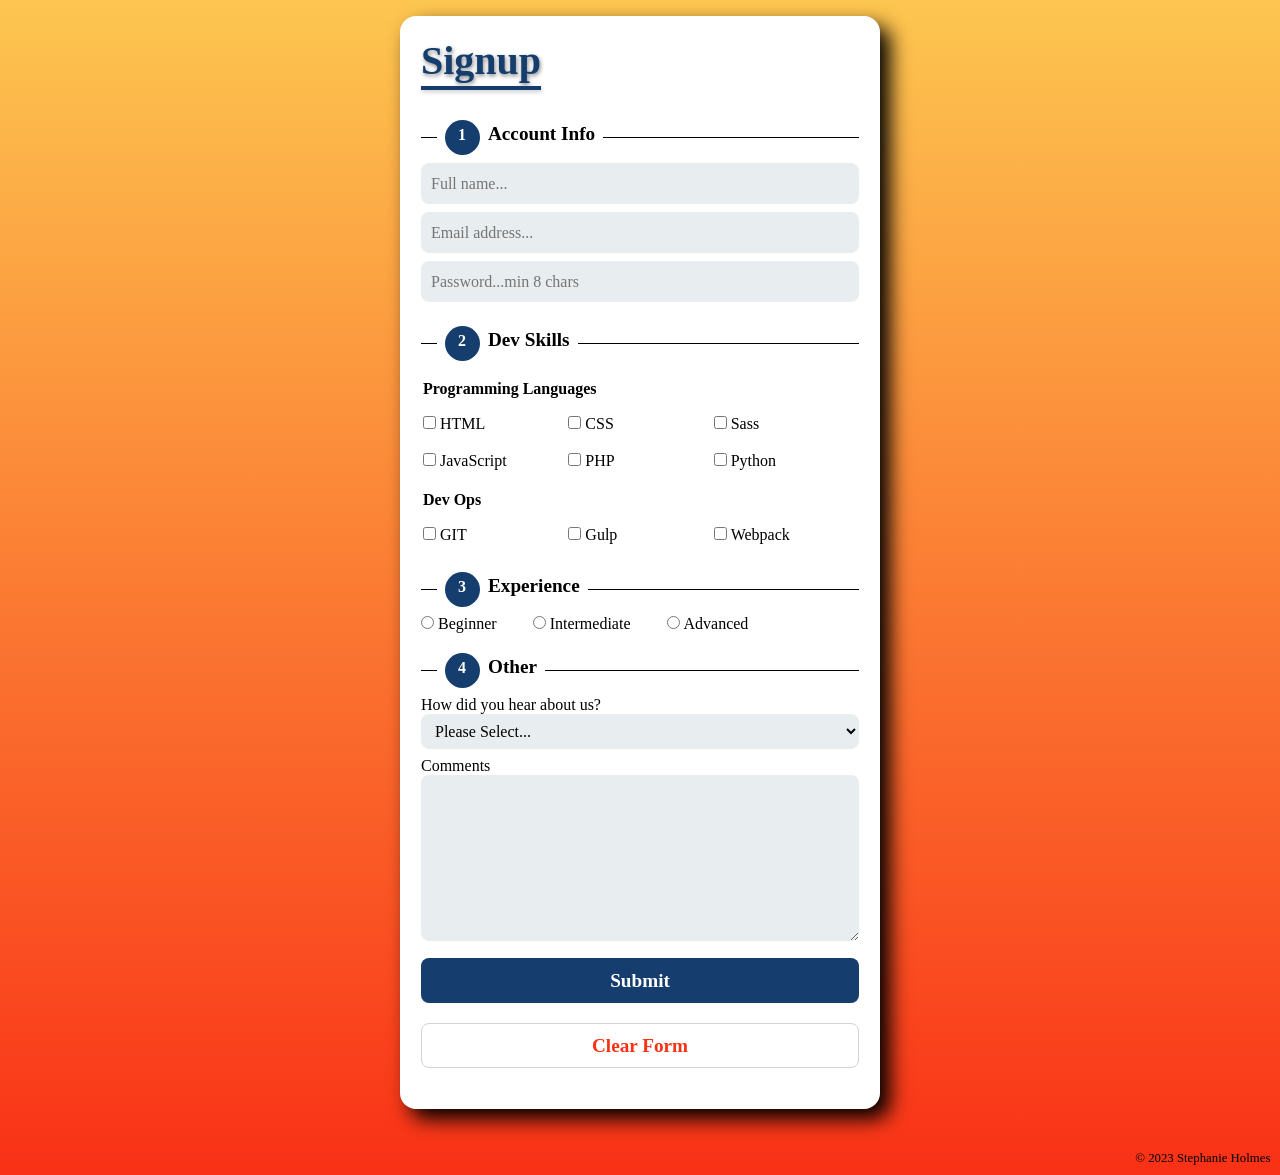
<file: index.html>
<!DOCTYPE html>
<html lang="en">
  <head>
    <meta charset="UTF-8" />
    <title>Sign Up Form</title>
    <meta name="viewport" content="width=device-width, initial-scale=1" />
    <link
      href="https://fonts.googleapis.com/css2?family=Josefin+Slab:wght@100;300;400;600;700&display=swap"
      rel="stylesheet"
    />
    <link rel="stylesheet" href="styles/styles.css" />
  </head>
  <body>
    <main>
      <section class="form-container">
        <div class="form">
          <h2>Signup</h2>
          <form>
            <fieldset>
              <legend>
                <div class="circle">
                  <p class="number">1</p>
                </div>
                <p class="legend-title">Account Info</p>
              </legend>
              <label for="username" class="visually-hidden">Name</label>
              <input type="text" 
                name="username" 
                id="username" 
                required 
                placeholder="Full name..."
                pattern="[a-zA-Z0-9]+"
                title="Username can only contain alpha-numeric characters"
                aria-label="Username containing only alpha-numeric characters"
              >
              <label for="email" class="visually-hidden">Email</label>
              <input type="text" 
                name="email" 
                id="email" 
                required 
                placeholder="Email address..."
                pattern="[a-z0-9._%+-]+@[a-z0-9.-]+\.[a-z]{2,}$"
                title="Invalid format for email address, must contain @ and dot"
                aria-label="Email address in the correct format containing @ and dot"
              >
              <label for="password" class="visually-hidden">Password</label>
              <input type="password"
                name="password"
                id="password"
                required
                placeholder="Password...min 8 chars">
            </fieldset>
            <fieldset>
              <legend>
                <div class="circle">
                  <p class="number">2</p>
                </div>
                <p class="legend-title">Dev Skills</p>
              </legend>
              <table>
                <tr>
                  <td colspan="3">
                    <label>Programming Languages</label>
                  </td>
                </tr>
                <tr>
                  <td>
                    <input type="checkbox" name="html" id="html" value="html">
                    <label for="html">HTML</label>  
                  </td>
                  <td>
                    <input type="checkbox" name="css" id="css" value="css">
                    <label for="css">CSS</label>
                  </td>
                  <td>
                    <input type="checkbox" name="sass" id="sass" value="sass">
                    <label for="css">Sass</label>
                  </td> 
                </tr>
                <tr>
                  <td>
                    <input type="checkbox" name="js" id="js" value="js">
                    <label for="js">JavaScript</label>
                  </td>
                  <td>
                    <input type="checkbox" name="php" id="php" value="php">
                    <label for="php">PHP</label>
                  </td>
                  <td>
                    <input type="checkbox" name="python" id="python" value="python">
                    <label for="python">Python</label>
                  </td>
                </tr>
                <tr>
                  <td colspan="3">
                    <label>Dev Ops</label>
                  </td>
                </tr>         
                <tr>
                  <td>
                    <input type="checkbox" name="git" id="git" value="git">
                    <label for="git">GIT</label>
                  </td>
                  <td>
                    <input type="checkbox" name="gulp" id="gulp" value="gulp">
                    <label for="gulp">Gulp</label>
                  </td>
                  <td>
                    <input type="checkbox" name="webpack" id="webpack" value="webpack">
                    <label for="webpack">Webpack</label>
                  </td>
                </tr>
              </table>
            </fieldset>
            <fieldset>
              <legend>
                <div class="circle">
                  <p class="number">3</p>
                </div>
                <p class="legend-title">Experience</p>
              </legend>
              <input type="radio" name="experience" id="beginner" value="beginner">
              <label for="beginner">Beginner</label>
              <input type="radio" name="experience" id="intermediate" value="intermediate">
              <label for="intermediate">Intermediate</label>
              <input type="radio" name="experience" id="advanced" value="advanced">
              <label for="advanced">Advanced</label>
            </fieldset>
            <fieldset>
              <legend>
                <div class="circle">
                  <p class="number">4</p>
                </div>
                <p class="legend-title">Other</p>
              </legend>
              <label for="referredby">How did you hear about us?</label>
              <select name="referredby" class="referredby" id="referredby">
                <option value="">Please Select...</option>
                <optgroup label="Person">
                  <option value="friend">Friend</option>
                  <option value="family">Family</option>
                  <option value="colleague">Colleague</option>
                </optgroup>
                <optgroup label="Media">
                  <option value="internet">Internet</option>
                  <option value="radio">Radio</option>
                  <option value="tv">TV</option>
                  <option value="newpaper">Newspaper</option>
                </optgroup>
                <optgroup label="Other">
                  <option value="magic">Magic!</option>
                  <option value="other">Other...</option>
                </optgroup>
              </select>
              <div class="hidden-input visually-hidden" id="hidden-input">
                <label for="details">Details please...</label>
                <input type="text" 
                  name="details" 
                  id="details"
                  placeholder="Do tell!"  
                >
              </div>
              <label for="comments">Comments</label>
              <textarea name="comments" id="comments" cols="40" rows="6"></textarea>
            </fieldset>

            <input type="submit" value="Submit">
            <input type="reset" value="Clear Form" id="clear-form">
          </form>
        </div>
      </section>
    </main>
    <footer><p>&copy; 2023 Stephanie Holmes</p></footer>
    <script src="./scripts/script.js"></script>
  </body>
</html>
</file>
<file: styles/styles.css>
@charset "utf-8";

/* Box Sizing Reset */
html {
  box-sizing: border-box;
}
*, *:before, *:after {
  margin: 0;
  padding: 0;
  box-sizing: border-box;
  font-family: 'Roboto Slab', serif;
  color: black;
}

body {
  min-height: 125vh;
  background: rgb(249,49,22);
  background: linear-gradient(0deg, rgba(249,49,22,1) 0%, rgba(253,198,80,1) 100%);
}

main {
  display: flex;
  justify-content: center;
  align-items: flex-start;
  margin: auto;
  min-height: 100vh;
  max-width: 480px;
  margin-bottom: 2rem;
}

.form-container {
  position: relative;
  min-width: 400px;
  min-height: 600px;
  display: flex;
  justify-content: center;
  background: white;
  border-radius: 1em;
  box-shadow: 10px 10px 20px 0px black;
  border: 1px solid rgba(255, 255, 255, 0.5);
  border-right: 1px solid rgba(255, 255, 255, 0.2);
  border-bottom: 1px solid rgba(255, 255, 255, 0.2);
  margin-top: 1rem;
}

.form {
  position: relative;
  width: 100%;
  height: 100%;
  padding: 20px;
}

.form h2 {
  position: relative;
  color: #153D6D;
  font-size: 2.5em;
  text-shadow: 1px 2px 4px #888;
  margin-bottom: 0.7em;
}

.form h2::before {
  content: '';
  position: absolute;
  bottom: -6px;
  width: 3em;
  height: 0.1em;
  background: #153C6D;
  box-shadow: 1px 2px 4px #CCC;
}

.form label {
  /* font-weight: 700; */
  font-size: 1em;
}

.form input, .form textarea, .referredby {
  width: 100%;
  outline: none;
  padding: 8px 10px;
  border-radius: 8px;
  border-style: none;
  background-color: #E8EEEF;
  font-size: 16px;
  color: black;
  margin-bottom: 0.5em;
  line-height: 25px;
}

.form input:focus, .form textarea:focus, .referredby:focus {
  border: 3px solid #FDC650 ;
  background-color: white;
}

.form input[type="submit"] {
  background-color: #153D6D;
  border-style: none;
  height: 45px;
  font-size: 1.2rem;
  font-weight: 600;
  color: white;
  margin-top: 5px;
  margin-bottom: 20px;
}

.form input[type="reset"] {
  background-color: white;
  border: 1px solid lightgray;
  outline: 1em;
  margin-bottom: 20px;
  height: 45px;
  font-size: 1.2rem;
  font-weight: 900;
  color: #F93116;
}

fieldset {
  border: none;
  border-top: 0.1rem solid black;
  margin-top: 0.5rem;
}

legend {
  display: flex;
  margin-left: 1rem;
  padding: .5rem;
  font-size: 1.2rem;
  font-weight: 900;
}

.legend-title {
  padding-left: 8px;
  padding-top: 3px;
}

.circle {
  position: relative;
  background-color: #153D6D;
  margin: auto;
  height: 35px;
  width: 35px;
  border-radius: 50%;
}

.number {
  position: absolute;
  top: 6px;
  left: 13px;
  text-align: center;
  color: white;
  font-size: 1rem;
}

table {
  table-layout: fixed;
  width: 100%;
}

tr {
  height: 35px;
}

tr:nth-of-type(1) {
  font-weight: 900;
}

tr:nth-of-type(4) {
  font-weight: 900;
}

td {
  width: 25%;
}

input[type='checkbox'], input[type='radio'] {
  display: inline-block;
  width: fit-content;
} 

input[type='radio'] + label {
  display: inline-block;
  width: fit-content;
  margin-right: 2rem;
}

optgroup {
  font-weight: 300;
}

option {
  font-weight: 700;
}

.hidden-input {
  display: block;
}

.visually-hidden {
  position: absolute !important;
  width: 1px !important;
  height: 1px !important;
  padding: 0 !important;
  margin: -1px !important;
  overflow: hidden !important;
  clip: rect(0, 0, 0, 0) !important;
  white-space: nowrap !important;
  border: 0 !important;
}

footer {
  bottom: 0rem;
  width: 100%;
  text-align: right;
  font-size: .8rem;
  padding: 0.6rem;
}
</file>
